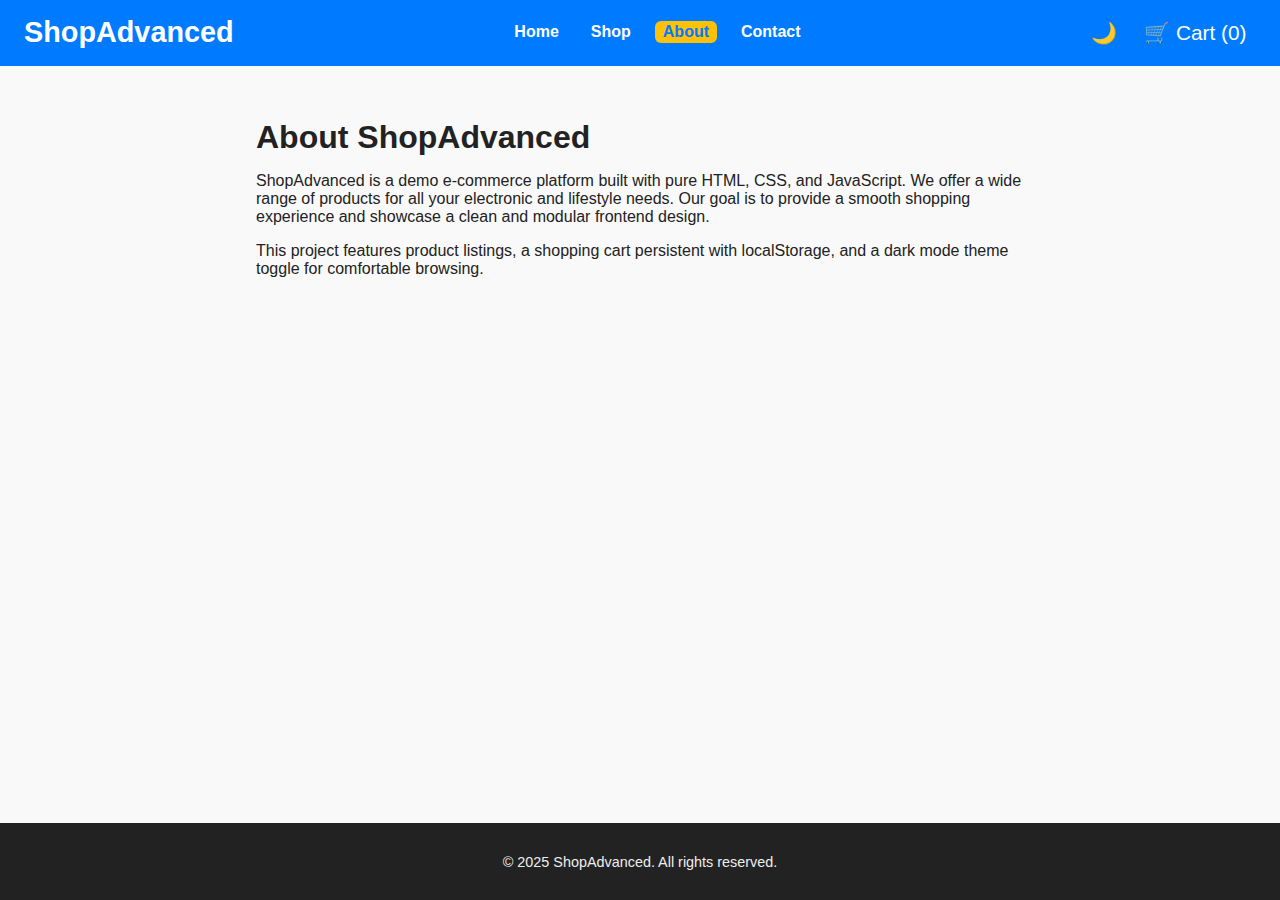
<file: about.html>
<!DOCTYPE html>
<html lang="en">

<head>
    <meta charset="UTF-8" />
    <meta name="viewport" content="width=device-width, initial-scale=1" />
    <title>ShopAdvanced - About Us</title>
    <link rel="stylesheet" href="styles.css" />
</head>

<body>
    <header class="navbar" role="banner">
        <div class="logo" tabindex="0">ShopAdvanced</div>
        <nav>
            <ul class="nav-links">
                <li><a href="index.html">Home</a></li>
                <li><a href="shop.html">Shop</a></li>
                <li><a href="about.html" class="active">About</a></li>
                <li><a href="contact.html">Contact</a></li>
            </ul>
        </nav>
        <div class="nav-controls">
            <button id="darkModeToggle" aria-label="Toggle Dark Mode" title="Toggle Dark Mode">🌙</button>
            <button id="cartBtn" aria-label="Open shopping cart" title="Open Cart">
                🛒 Cart (<span id="cartCount">0</span>)
            </button>
        </div>
    </header>

    <main class="about-main">
        <h1>About ShopAdvanced</h1>
        <p>
            ShopAdvanced is a demo e-commerce platform built with pure HTML, CSS, and JavaScript.
            We offer a wide range of products for all your electronic and lifestyle needs.
            Our goal is to provide a smooth shopping experience and showcase a clean and modular frontend design.
        </p>
        <p>
            This project features product listings, a shopping cart persistent with localStorage,
            and a dark mode theme toggle for comfortable browsing.
        </p>
    </main>

    <aside id="cartSidebar" class="cart-sidebar" aria-label="Shopping Cart" aria-hidden="true" role="region"
        tabindex="-1">
        <header>
            <h2>Your Cart</h2>
            <button id="closeCartBtn" aria-label="Close cart sidebar">&times;</button>
        </header>
        <ul id="cartItems" class="cart-items" tabindex="0"></ul>
        <footer>
            <p>Total: ₹<span id="cartTotal">0</span></p>
            <div class="cart-actions">
                <button id="emptyCartBtn" class="btn-secondary" aria-label="Empty the cart">Empty Cart</button>
                <button id="checkoutBtn" class="btn-primary">Checkout</button>
            </div>
        </footer>
    </aside>

    <footer class="footer" role="contentinfo">
        <p>&copy; 2025 ShopAdvanced. All rights reserved.</p>
    </footer>

    <script type="module" src="script.js"></script>
</body>

</html>
</file>
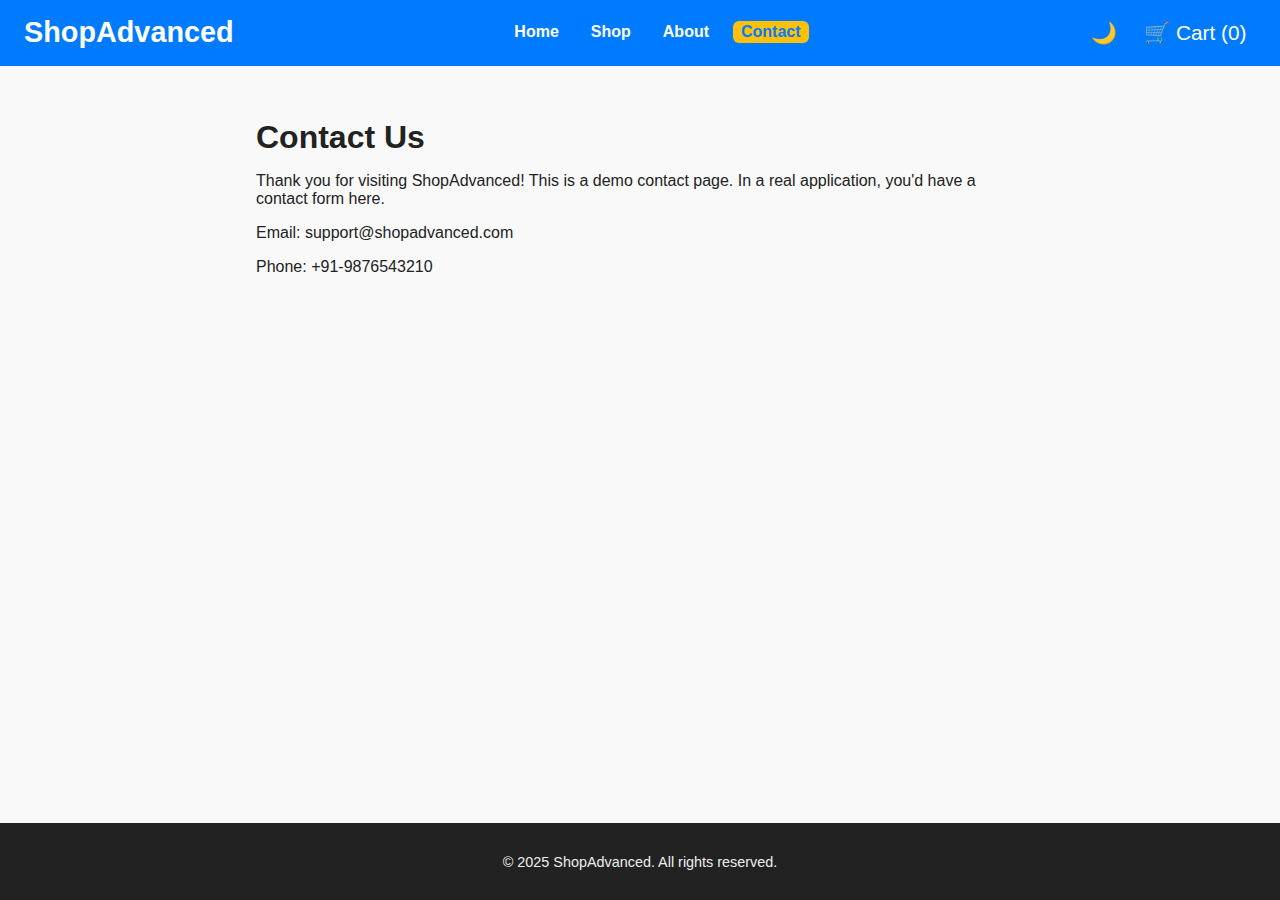
<file: contact.html>
<!DOCTYPE html>
<html lang="en">

<head>
    <meta charset="UTF-8" />
    <meta name="viewport" content="width=device-width, initial-scale=1" />
    <title>ShopAdvanced - Contact</title>
    <link rel="stylesheet" href="styles.css" />
</head>

<body>
    <header class="navbar" role="banner">
        <div class="logo" tabindex="0">ShopAdvanced</div>
        <nav>
            <ul class="nav-links">
                <li><a href="index.html">Home</a></li>
                <li><a href="shop.html">Shop</a></li>
                <li><a href="about.html">About</a></li>
                <li><a href="contact.html" class="active">Contact</a></li>
            </ul>
        </nav>
        <div class="nav-controls">
            <button id="darkModeToggle" aria-label="Toggle Dark Mode" title="Toggle Dark Mode">🌙</button>
            <button id="cartBtn" aria-label="Open shopping cart" title="Open Cart">
                🛒 Cart (<span id="cartCount">0</span>)
            </button>
        </div>
    </header>

    <main class="contact-main">
        <h1>Contact Us</h1>
        <p>
            Thank you for visiting ShopAdvanced! This is a demo contact page.
            In a real application, you'd have a contact form here.
        </p>
        <p>Email: support@shopadvanced.com</p>
        <p>Phone: +91-9876543210</p>
    </main>

    <aside id="cartSidebar" class="cart-sidebar" aria-label="Shopping Cart" aria-hidden="true" role="region"
        tabindex="-1">
        <header>
            <h2>Your Cart</h2>
            <button id="closeCartBtn" aria-label="Close cart sidebar">&times;</button>
        </header>
        <ul id="cartItems" class="cart-items" tabindex="0"></ul>
        <footer>
            <p>Total: ₹<span id="cartTotal">0</span></p>
            <div class="cart-actions">
                <button id="emptyCartBtn" class="btn-secondary" aria-label="Empty the cart">Empty Cart</button>
                <button id="checkoutBtn" class="btn-primary">Checkout</button>
            </div>
        </footer>
    </aside>

    <footer class="footer" role="contentinfo">
        <p>&copy; 2025 ShopAdvanced. All rights reserved.</p>
    </footer>

    <script type="module" src="script.js"></script>
</body>

</html>
</file>
<file: styles.css>
/* Reset and base styles */
*,
*::before,
*::after {
  box-sizing: border-box;
}

body {
  margin: 0;
  font-family: 'Segoe UI', Tahoma, Geneva, Verdana, sans-serif;
  background-color: var(--bg-color);
  color: var(--text-color);
  min-height: 100vh;
  display: flex;
  flex-direction: column;
  transition: background-color 0.3s ease, color 0.3s ease;
}

/* CSS Variables */
:root {
  --bg-color: #f9f9f9;
  --text-color: #222;
  --primary-color: #007bff;
  --secondary-color: #ffc107;
  --card-bg: #fff;
  --card-shadow: rgba(0, 0, 0, 0.1);
  --footer-bg: #222;
  --footer-text: #eee;
  --btn-bg-primary: var(--primary-color);
  --btn-bg-secondary: #6c757d;
  --btn-color: #fff;
  --btn-hover-primary: #0056b3;
  --btn-hover-secondary: #5a6268;
}

body.dark {
  --bg-color: #121212;
  --text-color: #eee;
  --primary-color: #3399ff;
  --secondary-color: #ffd633;
  --card-bg: #1f1f1f;
  --card-shadow: rgba(0, 0, 0, 0.7);
  --footer-bg: #111;
  --footer-text: #ccc;
  --btn-bg-primary: #3399ff;
  --btn-bg-secondary: #5a6268;
  --btn-color: #fff;
  --btn-hover-primary: #1a73e8;
  --btn-hover-secondary: #4e555b;
}

/* Navbar */
.navbar {
  background-color: var(--primary-color);
  color: white;
  padding: 1rem 1.5rem;
  display: flex;
  justify-content: space-between;
  align-items: center;
  flex-wrap: wrap;
  position: sticky;
  top: 0;
  z-index: 1000;
}

.logo {
  font-weight: 700;
  font-size: 1.8rem;
  user-select: none;
  cursor: default;
}

.nav-links {
  list-style: none;
  display: flex;
  gap: 1rem;
  padding-left: 0;
  margin: 0;
}

.nav-links li a {
  text-decoration: none;
  color: inherit;
  font-weight: 600;
  padding: 0.15rem 0.5rem;
  border-radius: 6px;
  transition: background-color 0.3s ease;
  cursor: pointer;
}
.nav-links li a:hover,
.nav-links li a.active {
  background-color: var(--secondary-color);
  color: var(--primary-color);
}

/* Nav Controls */
.nav-controls {
  display: flex;
  align-items: center;
  gap: 0.5rem;
}

#darkModeToggle,
#cartBtn {
  background: none;
  border: none;
  color: white;
  font-size: 1.3rem;
  cursor: pointer;
  user-select: none;
  border-radius: 6px;
  padding: 0.3rem 0.6rem;
  transition: background-color 0.3s ease;
}

#darkModeToggle:hover,
#cartBtn:hover {
  background-color: var(--secondary-color);
  color: var(--primary-color);
}

/* Search + Filters (Shop page) */
.filters {
  margin: 1.5rem auto 1rem;
  max-width: 1200px;
  width: 95%;
  display: flex;
  flex-wrap: wrap;
  gap: 0.75rem;
  justify-content: flex-start;
}

.filters input[type="search"],
.filters select {
  padding: 0.5rem 0.7rem;
  font-size: 1rem;
  border-radius: 6px;
  border: 1px solid #ccc;
  background: var(--card-bg);
  color: var(--text-color);
  outline-offset: 2px;
  outline-color: var(--secondary-color);
  flex-shrink: 0;
}
.filters input[type="search"] {
  width: 220px;
}
.filters select {
  width: 160px;
  cursor: pointer;
}

/* Main content sections */
main {
  flex-grow: 1;
  max-width: 1200px;
  margin: 0 auto 2rem;
  width: 95%;
  padding: 0 0.5rem;
}

/* Hero on Home */
.home-main .hero {
  text-align: center;
  padding: 3rem 1rem;
  background: var(--card-bg);
  border-radius: 12px;
  box-shadow: 0 2px 8px var(--card-shadow);
  margin-bottom: 3rem;
  user-select: none;
}
.home-main .hero h1 {
  font-size: 2.8rem;
  margin-bottom: 1rem;
}
.home-main .hero p {
  font-size: 1.2rem;
  margin-bottom: 2rem;
  max-width: 600px;
  margin-left: auto;
  margin-right: auto;
}
.home-main .hero .btn-primary {
  font-size: 1.2rem;
  padding: 0.7rem 2rem;
}

/* Featured Products Title */
.featured-products h2 {
  margin-bottom: 1rem;
  text-align: center;
}

/* Products Grid */
.products {
  display: grid;
  grid-template-columns: repeat(auto-fit, minmax(280px, 1fr));
  gap: 1.5rem;
}

/* No Results Message */
.no-results {
  text-align: center;
  color: var(--secondary-color);
  font-style: italic;
  margin-top: 2rem;
}

/* Product Card */
.product-card {
  background-color: var(--card-bg);
  box-shadow: 0 2px 6px var(--card-shadow);
  border-radius: 12px;
  overflow: hidden;
  display: flex;
  flex-direction: column;
  transition: transform 0.25s ease;
  cursor: default;
}
.product-card:hover,
.product-card:focus-within {
  transform: translateY(-5px);
  box-shadow: 0 6px 14px var(--card-shadow);
}

.product-card img {
  width: 100%;
  aspect-ratio: 16 / 9;
  object-fit: cover;
  user-select: none;
}

.product-info {
  padding: 1rem;
  flex-grow: 1;
  display: flex;
  flex-direction: column;
}

.product-title {
  font-weight: 700;
  margin-bottom: 0.5rem;
  font-size: 1.2rem;
}

.product-category {
  font-size: 0.9rem;
  color: #666;
  margin-bottom: 0.8rem;
}

.product-price {
  font-size: 1.3rem;
  font-weight: 800;
  margin-top: auto;
  margin-bottom: 1rem;
  color: var(--primary-color);
}

.add-cart-btn {
  background-color: var(--btn-bg-primary);
  color: var(--btn-color);
  border: none;
  border-radius: 8px;
  padding: 0.6rem;
  cursor: pointer;
  font-weight: 600;
  transition: background-color 0.3s ease;
  font-size: 1rem;
  user-select: none;
}

.add-cart-btn:hover,
.add-cart-btn:focus {
  background-color: var(--btn-hover-primary);
}
.add-cart-btn:focus {
  outline: 3px solid var(--secondary-color);
  outline-offset: 2px;
}

/* Cart Sidebar */
.cart-sidebar {
  position: fixed;
  top: 0;
  right: -400px;
  width: 360px;
  height: 100vh;
  background-color: var(--card-bg);
  box-shadow: -4px 0 20px rgba(0, 0, 0, 0.4);
  transition: right 0.4s cubic-bezier(0.4, 0, 0.2, 1);
  z-index: 1500;
  display: flex;
  flex-direction: column;
  outline: none;
}

.cart-sidebar[aria-hidden="false"] {
  right: 0;
  box-shadow: -6px 0 30px rgba(0, 0, 0, 0.5);
}

.cart-sidebar header {
  display: flex;
  justify-content: space-between;
  align-items: center;
  padding: 1rem;
  border-bottom: 1px solid #ccc;
}

.cart-sidebar header h2 {
  margin: 0;
  font-size: 1.3rem;
}

#closeCartBtn {
  background: none;
  border: none;
  font-size: 1.8rem;
  cursor: pointer;
  color: var(--text-color);
  user-select: none;
}

.cart-items {
  list-style: none;
  padding: 1rem;
  margin: 0;
  flex-grow: 1;
  overflow-y: auto;
}

.cart-items li {
  display: flex;
  justify-content: space-between;
  align-items: center;
  padding: 0.6rem 0;
  border-bottom: 1px solid #eee;
  font-size: 0.95rem;
}

.cart-item-controls {
  display: flex;
  align-items: center;
  gap: 6px;
}

.cart-items li button,
.cart-items li input {
  user-select: none;
}

.cart-items li button.quantity-btn {
  background-color: #007bff;
  color: white;
  border: none;
  border-radius: 3px;
  cursor: pointer;
  width: 28px;
  height: 28px;
  font-weight: bold;
  font-size: 1em;
  padding: 0;
  text-align: center;
  line-height: 1;
  transition: background-color 0.3s ease;
}

.cart-items li button.quantity-btn:hover,
.cart-items li button.quantity-btn:focus {
  background-color: #0056b3;
  outline: none;
}

.cart-items li button.remove-btn {
  background-color: #dc3545;
  color: white;
  border: none;
  border-radius: 3px;
  cursor: pointer;
  padding: 0 6px;
  font-weight: bold;
  font-size: 1em;
  transition: background-color 0.3s ease;
}

.cart-items li button.remove-btn:hover,
.cart-items li button.remove-btn:focus {
  background-color: #b02a37;
  outline: none;
}

.cart-sidebar footer {
  border-top: 1px solid #ccc;
  padding: 1rem;
  font-weight: 700;
  font-size: 1.2rem;
  display: flex;
  flex-direction: column;
  gap: 0.8rem;
}

.cart-actions {
  display: flex;
  gap: 0.5rem;
  justify-content: space-between;
}

.btn-primary,
.btn-secondary {
  border-radius: 8px;
  font-size: 1rem;
  font-weight: 600;
  cursor: pointer;
  user-select: none;
  padding: 0.7rem;
  border: none;
  transition: background-color 0.3s ease;
}

.btn-primary {
  background-color: var(--btn-bg-primary);
  color: var(--btn-color);
}
.btn-primary:hover,
.btn-primary:focus {
  background-color: var(--btn-hover-primary);
  outline: none;
}

.btn-secondary {
  background-color: var(--btn-bg-secondary);
  color: var(--btn-color);
}
.btn-secondary:hover,
.btn-secondary:focus {
  background-color: var(--btn-hover-secondary);
  outline: none;
}

/* Footer */
.footer {
  text-align: center;
  padding: 1rem 0;
  background-color: var(--footer-bg);
  color: var(--footer-text);
  font-size: 0.9rem;
  user-select: none;
}

/* Main content spacing */
.about-main, .contact-main {
  max-width: 800px;
  margin: 2rem auto;
  padding: 0 1rem;
}

.about-main h1,
.contact-main h1 {
  font-size: 2rem;
  margin-bottom: 1rem;
}

/* Buttons shared style for .btn-primary in hero and others */
.btn-primary,
a.btn-primary {
  background-color: var(--btn-bg-primary);
  color: var(--btn-color);
  border-radius: 8px;
  padding: 0.7rem 1.8rem;
  font-weight: 700;
  font-size: 1rem;
  text-decoration: none;
  cursor: pointer;
  display: inline-block;
  transition: background-color 0.3s ease;
}

.btn-primary:hover,
.btn-primary:focus,
a.btn-primary:hover,
a.btn-primary:focus {
  background-color: var(--btn-hover-primary);
  outline: none;
}

/* Responsive */
@media (max-width: 900px) {
  .cart-sidebar {
    width: 280px;
  }

  .filters input[type="search"] {
    width: 160px;
  }
  .filters select {
    width: 130px;
  }
}

@media (max-width: 600px) {
  .filters input[type="search"] {
    width: 140px;
    font-size: 0.9rem;
  }
  .filters select {
    width: 110px;
    font-size: 0.9rem;
  }

  .nav-links {
    flex-wrap: wrap;
    gap: 0.5rem;
  }
}
</file>
